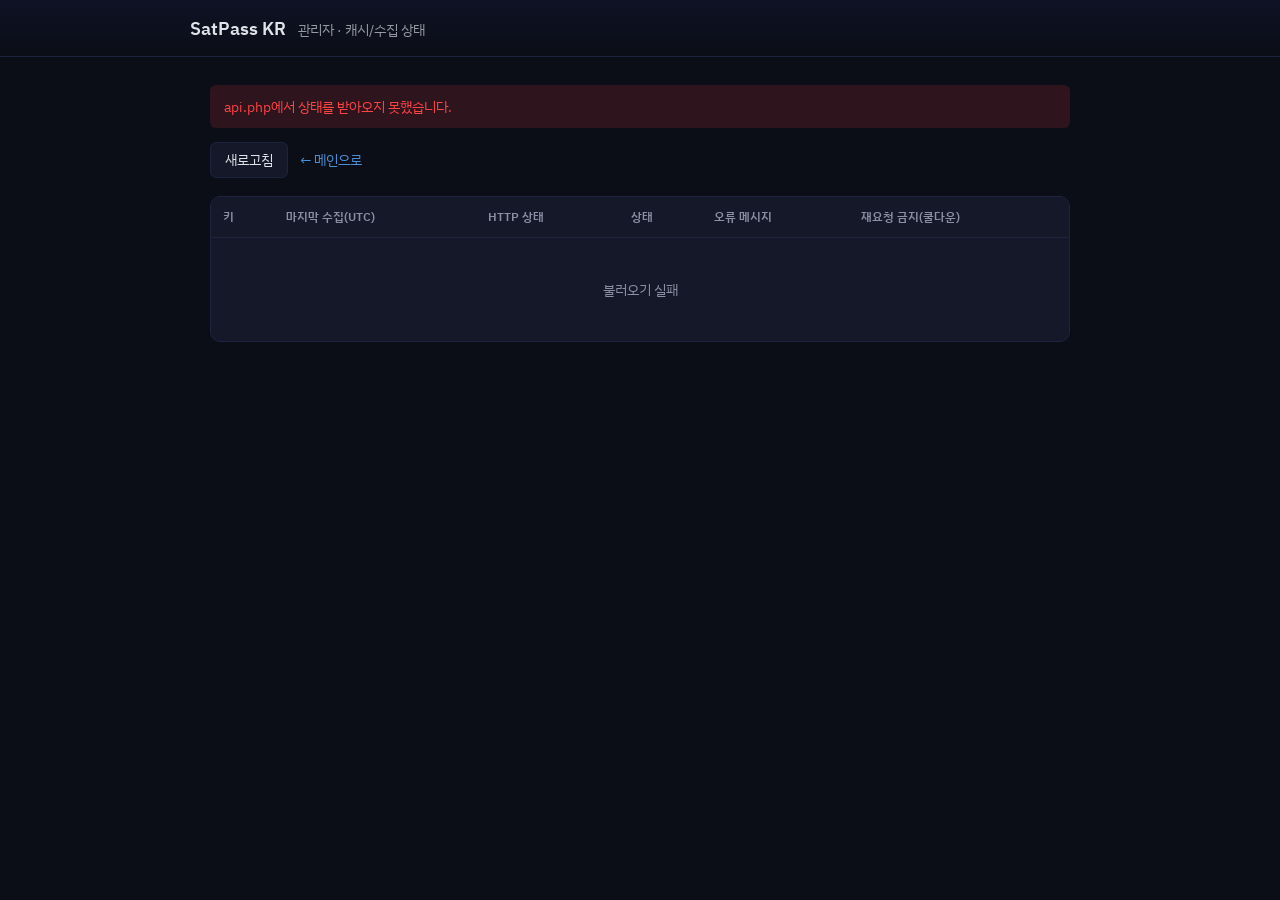
<file: status.html>
<!DOCTYPE html>
<html lang="ko">
<head>
<meta charset="UTF-8">
<meta name="viewport" content="width=device-width, initial-scale=1">
<title>SatPass KR — 관리자 상태</title>
<link rel="preconnect" href="https://fonts.googleapis.com">
<link rel="preconnect" href="https://fonts.gstatic.com" crossorigin>
<link href="https://fonts.googleapis.com/css2?family=IBM+Plex+Sans+KR:wght@400;500;600&display=swap" rel="stylesheet">
<style>
:root{
  --bg:#0B0D17; --panel:#141829; --line:#1E2340; --ink:#E1E3EA; --muted:#8B8FA3;
  --cobalt:#4A90D9; --ok:#3DDC84; --ok-bg:rgba(61,220,132,.14);
  --warn:#FFB800; --warn-bg:rgba(255,184,0,.14); --alert:#FF4444; --alert-bg:rgba(255,68,68,.14);
  --radius:10px;
}
*{box-sizing:border-box;margin:0;padding:0}
body{font-family:"IBM Plex Sans KR","Malgun Gothic","Apple SD Gothic Neo",sans-serif;
     color:var(--ink);background:var(--bg);line-height:1.6;min-height:100vh}
header{background:linear-gradient(180deg,#0F1224,var(--bg));border-bottom:1px solid var(--line);padding:0 20px}
.header-inner{max-width:900px;margin:0 auto;height:56px;display:flex;align-items:center;gap:12px}
.logo{font-size:1.1rem;font-weight:600}
.logo span{opacity:.65;font-weight:400;font-size:.9rem;margin-left:8px}
main{max-width:900px;margin:0 auto;padding:28px 20px 64px}
.toolbar{display:flex;align-items:center;gap:12px;margin-bottom:18px}
.toolbar a{color:var(--cobalt);text-decoration:none;font-size:.9rem}
.toolbar a:hover{text-decoration:underline}
.btn-sm{padding:6px 14px;border:1px solid var(--line);border-radius:6px;background:var(--panel);
        color:var(--ink);cursor:pointer;font:inherit;font-size:.85rem}
.btn-sm:hover{border-color:var(--cobalt)}
.auto-note{color:var(--muted);font-size:.82rem;margin-left:auto}
.table-wrap{overflow-x:auto;background:var(--panel);border:1px solid var(--line);border-radius:var(--radius)}
table{width:100%;border-collapse:collapse;font-size:.9rem}
th,td{text-align:left;padding:10px 12px;border-bottom:1px solid var(--line);white-space:nowrap}
th{font-size:.78rem;font-weight:600;color:var(--muted);background:var(--panel)}
tr:last-child td{border-bottom:none}
td.wrap{white-space:normal;max-width:360px}
.badge{display:inline-block;padding:2px 9px;border-radius:999px;font-size:.78rem;font-weight:600}
.badge.ok{background:var(--ok-bg);color:var(--ok)}
.badge.warn{background:var(--warn-bg);color:var(--warn)}
.badge.err{background:var(--alert-bg);color:var(--alert)}
.muted{color:var(--muted)}
.empty{color:var(--muted);text-align:center;padding:40px}
.msg{padding:10px 14px;border-radius:6px;margin-bottom:14px;background:var(--alert-bg);color:var(--alert);display:none;font-size:.9rem}
</style>
</head>
<body>

<header>
  <div class="header-inner">
    <div class="logo">SatPass KR <span>관리자 · 캐시/수집 상태</span></div>
  </div>
</header>

<main>
  <div id="msg" class="msg"></div>
  <div class="toolbar">
    <button class="btn-sm" id="btnRefresh">새로고침</button>
    <a href="index.html">← 메인으로</a>
    <span class="auto-note" id="autoNote"></span>
  </div>

  <div class="table-wrap">
    <table>
      <thead>
        <tr>
          <th>키</th>
          <th>마지막 수집(UTC)</th>
          <th>HTTP 상태</th>
          <th>상태</th>
          <th>오류 메시지</th>
          <th>재요청 금지(쿨다운)</th>
        </tr>
      </thead>
      <tbody id="statusBody">
        <tr><td colspan="6" class="empty">불러오는 중…</td></tr>
      </tbody>
    </table>
  </div>
</main>

<script src="https://code.jquery.com/jquery-3.7.1.min.js"></script>
<script>
$(function () {
  'use strict';

  function fmtTs(ts) {
    if (!ts) return '—';
    return new Date(ts * 1000).toISOString().replace('T', ' ').replace(/\.\d+Z$/, 'Z');
  }

  function statusBadge(item) {
    const now = Date.now() / 1000;
    if (item.blocked_until && item.blocked_until > now) {
      return '<span class="badge warn">쿨다운 중</span>';
    }
    if (item.last_error) {
      return '<span class="badge err">최근 실패</span>';
    }
    if (item.last_status === 200) {
      return '<span class="badge ok">정상</span>';
    }
    return '<span class="badge muted">알 수 없음</span>';
  }

  function load() {
    $('#msg').hide();
    $.ajax({ url: 'api.php', data: { src: 'status' }, dataType: 'json', timeout: 10000 })
      .done(r => {
        const $tb = $('#statusBody').empty();
        if (!r.ok || !r.data || !r.data.length) {
          $tb.append('<tr><td colspan="6" class="empty">아직 수집된 데이터가 없습니다.</td></tr>');
          return;
        }
        r.data.forEach(item => {
          $tb.append(`
            <tr>
              <td>${item.key ?? '—'}</td>
              <td>${fmtTs(item.fetched_at)}</td>
              <td>${item.last_status ?? '—'}</td>
              <td>${statusBadge(item)}</td>
              <td class="wrap muted">${item.last_error ?? '—'}</td>
              <td class="muted">${item.blocked_until ? fmtTs(item.blocked_until) : '—'}</td>
            </tr>`);
        });
        $('#autoNote').text('마지막 갱신: ' + new Date().toLocaleTimeString('ko-KR'));
      })
      .fail(() => {
        $('#msg').text('api.php에서 상태를 받아오지 못했습니다.').show();
        $('#statusBody').html('<tr><td colspan="6" class="empty">불러오기 실패</td></tr>');
      });
  }

  $('#btnRefresh').on('click', load);
  load();
});
</script>
</body>
</html>
</file>
